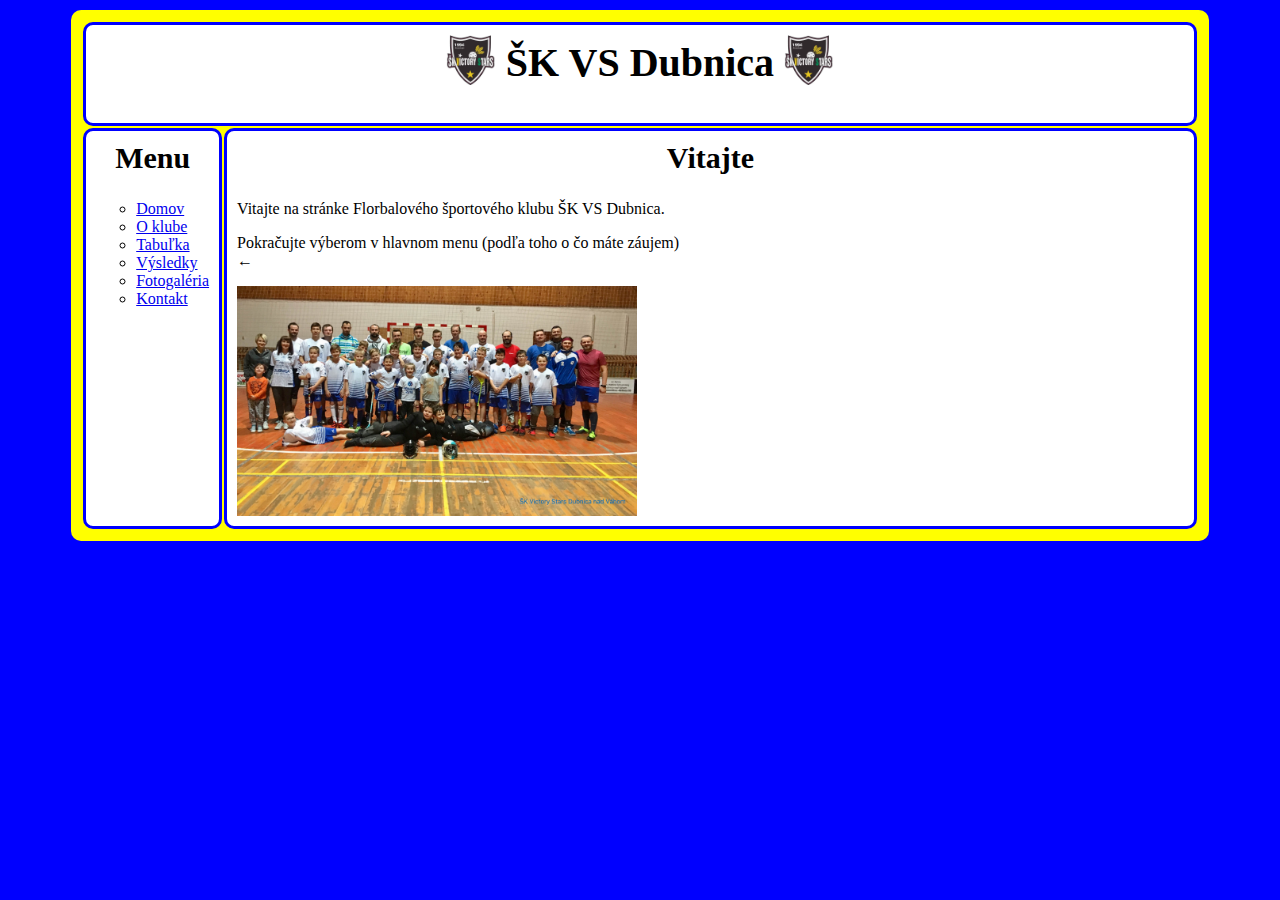
<file: index.html>
<html>
  <head>
    <title> Domov | ŠK VS Dubnica </title>
		<meta name="keywords" content="florbal, floorball, dubnica, victory stars" >
 		<meta name="description" content="Stránka športového klubu ŠK VS Dubnica." />
 		<meta name="author" content="Michal Sokolik">
 		<meta name="copyright" content="Michal Sokolik">
    <meta http-equiv="Content-Type" content="text/html; charset=utf-8" />

    <link rel="shortcut icon" type="image/x-icon" href="favicon.ico" />
    <link rel="stylesheet" type="text/css" href="styles.css">
  </head>

  <body>
    <center>
      <table class="main-table">
        <tr>
          <td colspan="2" class="content-td">
            <h1><img src="./images/logo.jpg" class="title-logo"> ŠK VS Dubnica <img src="./images/logo.jpg" class="title-logo"></h1>
          </td>
        </tr>

        <tr>
          <td class="menu">
            <h2>Menu</h2>
            <ul>
              <li><a href="index.html">Domov</a></li>
              <li><a href="oklube.html">O klube</a></li>
              <li><a href="tabulka.html">Tabuľka</a></li>
              <li><a href="vysledky.html">Výsledky</a></li>
              <li><a href="fotogaleria.html">Fotogaléria</a></li>
              <li><a href="kontakt.html">Kontakt</a></li>
            </ul>
          </td>

          <td class="content-td">
            <h2>Vitajte</h2>
            <p>Vitajte na stránke Florbalového športového klubu ŠK VS Dubnica.</p>
            <p>Pokračujte výberom v hlavnom menu (podľa toho o čo máte záujem)<br>&larr;</p>
            <img src="./images/vitajte.jpg" style="width: 400px">
          </td>
        </tr>

      </table>
    </center>
  </body>
</html>
</file>
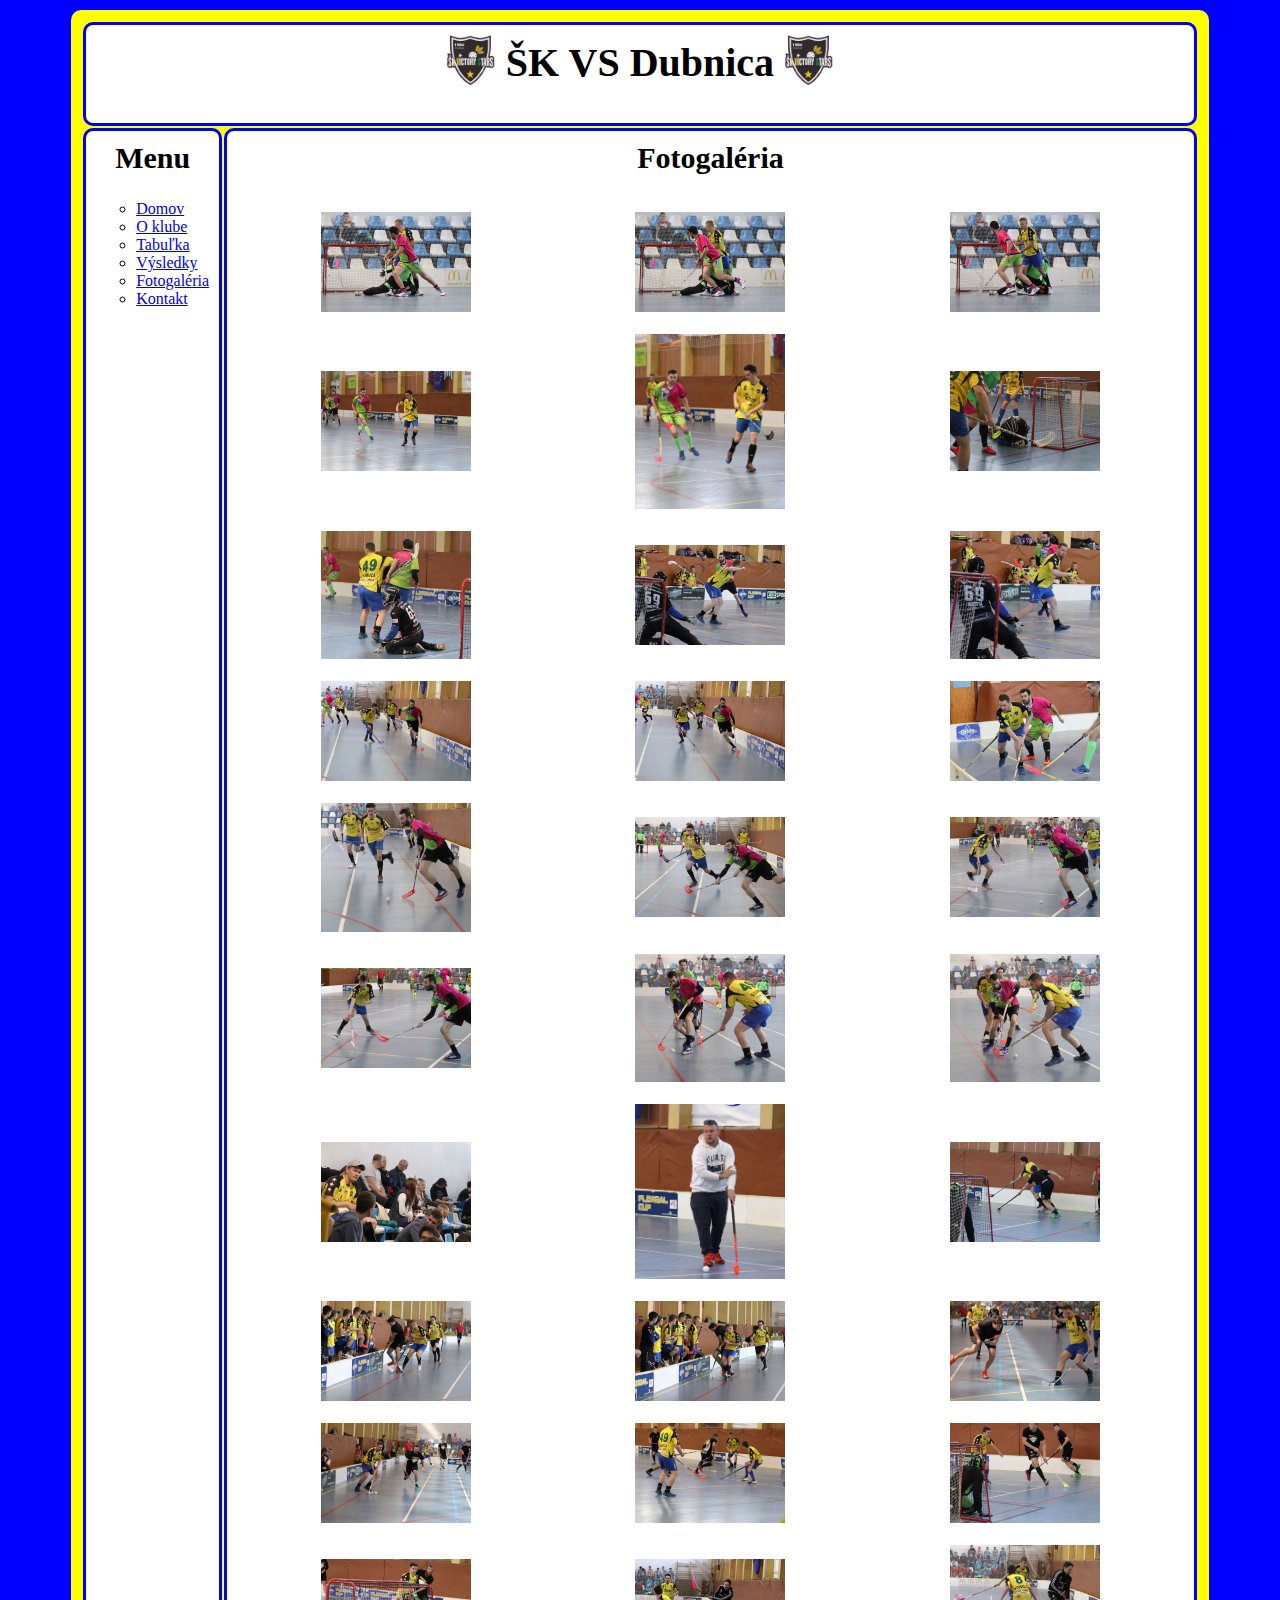
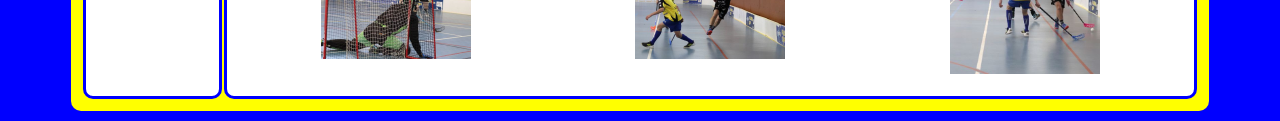
<file: fotogaleria.html>
<html>
  <head>
    <title> Fotogaléria | ŠK VS Dubnica </title>
		<meta name="keywords" content="florbal, floorball, dubnica, victory stars" >
 		<meta name="description" content="Stránka športového klubu ŠK VS Dubnica." />
 		<meta name="author" content="Michal Sokolik">
 		<meta name="copyright" content="Michal Sokolik">
    <meta http-equiv="Content-Type" content="text/html; charset=utf-8" />

    <link rel="shortcut icon" type="image/x-icon" href="favicon.ico" />
    <link rel="stylesheet" type="text/css" href="styles.css">
  </head>

  <body>
    <center>
      <table class="main-table">
        <tr>
          <td colspan="2" class="content-td">
            <h1><img src="./images/logo.jpg" class="title-logo"> ŠK VS Dubnica <img src="./images/logo.jpg" class="title-logo"></h1>
          </td>
        </tr>

        <tr>
          <td class="menu">
            <h2>Menu</h2>
            <ul>
              <li><a href="index.html">Domov</a></li>
              <li><a href="oklube.html">O klube</a></li>
              <li><a href="tabulka.html">Tabuľka</a></li>
              <li><a href="vysledky.html">Výsledky</a></li>
              <li><a href="fotogaleria.html">Fotogaléria</a></li>
              <li><a href="kontakt.html">Kontakt</a></li>
            </ul>
          </td>

          <td class="content-td">
            <h2>Fotogaléria</h2>
            <table width="100%" style="text-align: center">
              <tr>
                <td><a href="./images/fotogaleria/orig/v_obr00.jpg"><img src="./images/fotogaleria/small/m_obr00.jpg"></a></td>
                <td><a href="./images/fotogaleria/orig/v_obr01.jpg"><img src="./images/fotogaleria/small/m_obr01.jpg"></a></td>
                <td><a href="./images/fotogaleria/orig/v_obr02.jpg"><img src="./images/fotogaleria/small/m_obr02.jpg"></a></td>
              </tr>
              <tr>
                <td><a href="./images/fotogaleria/orig/v_obr03.jpg"><img src="./images/fotogaleria/small/m_obr03.jpg"></a></td>
                <td><a href="./images/fotogaleria/orig/v_obr04.jpg"><img src="./images/fotogaleria/small/m_obr04.jpg"></a></td>
                <td><a href="./images/fotogaleria/orig/v_obr05.jpg"><img src="./images/fotogaleria/small/m_obr05.jpg"></a></td>
              </tr>
              <tr>
                <td><a href="./images/fotogaleria/orig/v_obr06.jpg"><img src="./images/fotogaleria/small/m_obr06.jpg"></a></td>
                <td><a href="./images/fotogaleria/orig/v_obr07.jpg"><img src="./images/fotogaleria/small/m_obr07.jpg"></a></td>
                <td><a href="./images/fotogaleria/orig/v_obr08.jpg"><img src="./images/fotogaleria/small/m_obr08.jpg"></a></td>
              </tr>
              <tr>
                <td><a href="./images/fotogaleria/orig/v_obr09.jpg"><img src="./images/fotogaleria/small/m_obr09.jpg"></a></td>
                <td><a href="./images/fotogaleria/orig/v_obr10.jpg"><img src="./images/fotogaleria/small/m_obr10.jpg"></a></td>
                <td><a href="./images/fotogaleria/orig/v_obr11.jpg"><img src="./images/fotogaleria/small/m_obr11.jpg"></a></td>
              </tr>
              <tr>
                <td><a href="./images/fotogaleria/orig/v_obr12.jpg"><img src="./images/fotogaleria/small/m_obr12.jpg"></a></td>
                <td><a href="./images/fotogaleria/orig/v_obr13.jpg"><img src="./images/fotogaleria/small/m_obr13.jpg"></a></td>
                <td><a href="./images/fotogaleria/orig/v_obr14.jpg"><img src="./images/fotogaleria/small/m_obr14.jpg"></a></td>
              </tr>
              <tr>
                <td><a href="./images/fotogaleria/orig/v_obr15.jpg"><img src="./images/fotogaleria/small/m_obr15.jpg"></a></td>
                <td><a href="./images/fotogaleria/orig/v_obr16.jpg"><img src="./images/fotogaleria/small/m_obr16.jpg"></a></td>
                <td><a href="./images/fotogaleria/orig/v_obr17.jpg"><img src="./images/fotogaleria/small/m_obr17.jpg"></a></td>
              </tr>
              <tr>
                <td><a href="./images/fotogaleria/orig/v_obr18.jpg"><img src="./images/fotogaleria/small/m_obr18.jpg"></a></td>
                <td><a href="./images/fotogaleria/orig/v_obr19.jpg"><img src="./images/fotogaleria/small/m_obr19.jpg"></a></td>
                <td><a href="./images/fotogaleria/orig/v_obr20.jpg"><img src="./images/fotogaleria/small/m_obr20.jpg"></a></td>
              </tr>
              <tr>
                <td><a href="./images/fotogaleria/orig/v_obr21.jpg"><img src="./images/fotogaleria/small/m_obr21.jpg"></a></td>
                <td><a href="./images/fotogaleria/orig/v_obr22.jpg"><img src="./images/fotogaleria/small/m_obr22.jpg"></a></td>
                <td><a href="./images/fotogaleria/orig/v_obr23.jpg"><img src="./images/fotogaleria/small/m_obr23.jpg"></a></td>
              </tr>
              <tr>
                <td><a href="./images/fotogaleria/orig/v_obr24.jpg"><img src="./images/fotogaleria/small/m_obr24.jpg"></a></td>
                <td><a href="./images/fotogaleria/orig/v_obr25.jpg"><img src="./images/fotogaleria/small/m_obr25.jpg"></a></td>
                <td><a href="./images/fotogaleria/orig/v_obr26.jpg"><img src="./images/fotogaleria/small/m_obr26.jpg"></a></td>
              </tr>
              <tr>
                <td><a href="./images/fotogaleria/orig/v_obr27.jpg"><img src="./images/fotogaleria/small/m_obr27.jpg"></a></td>
                <td><a href="./images/fotogaleria/orig/v_obr28.jpg"><img src="./images/fotogaleria/small/m_obr28.jpg"></a></td>
                <td><a href="./images/fotogaleria/orig/v_obr29.jpg"><img src="./images/fotogaleria/small/m_obr29.jpg"></a></td>
              </tr>
            </table>
          </td>
        </tr>

      </table>
    </center>
  </body>
</html>
</file>
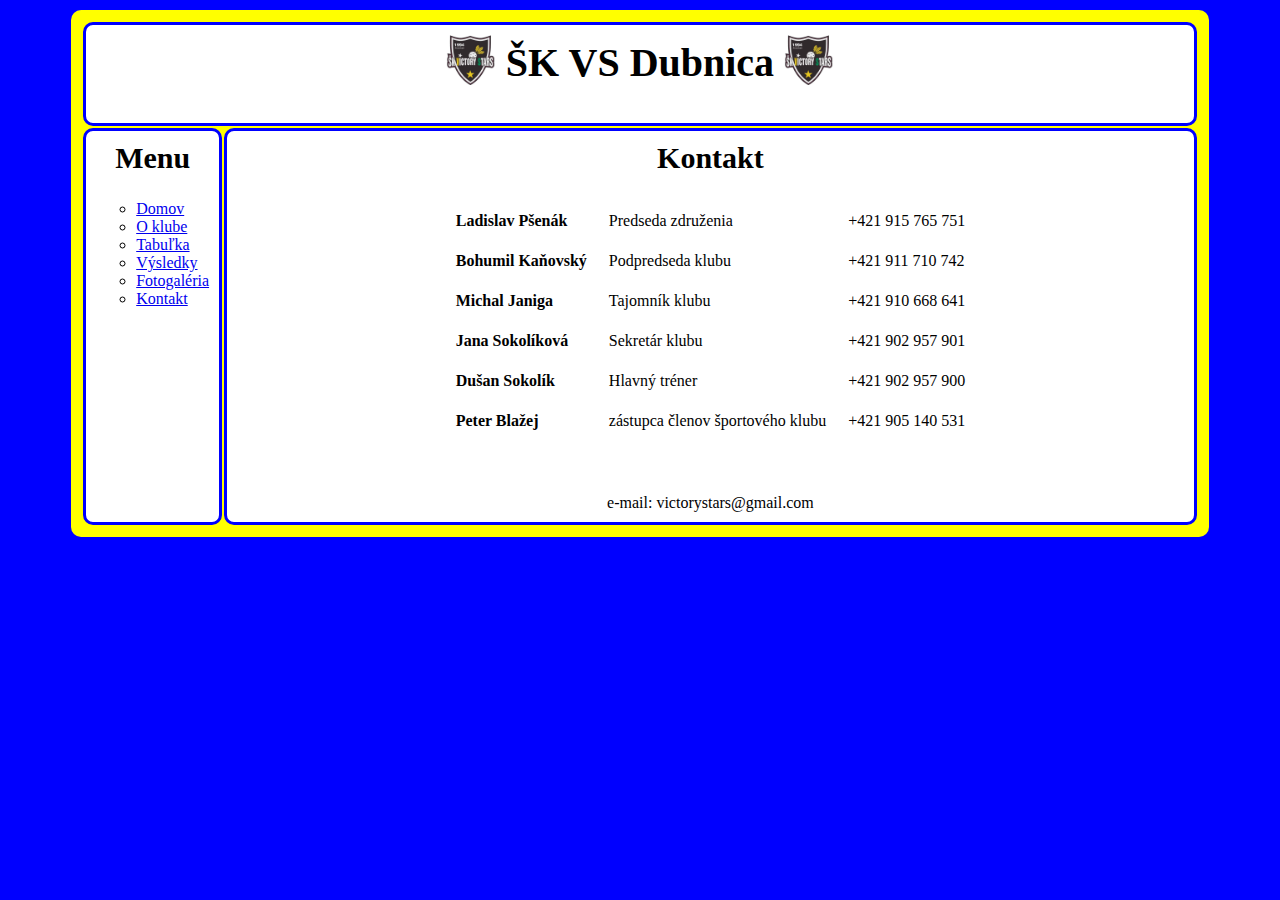
<file: kontakt.html>
<html>
  <head>
    <title> Kontakt | ŠK VS Dubnica </title>
		<meta name="keywords" content="florbal, floorball, dubnica, victory stars" >
 		<meta name="description" content="Stránka športového klubu ŠK VS Dubnica." />
 		<meta name="author" content="Michal Sokolik">
 		<meta name="copyright" content="Michal Sokolik">
    <meta http-equiv="Content-Type" content="text/html; charset=utf-8" />

    <link rel="shortcut icon" type="image/x-icon" href="favicon.ico" />
    <link rel="stylesheet" type="text/css" href="styles.css">
  </head>

  <body>
    <center>
      <table class="main-table">
        <tr>
          <td colspan="2" class="content-td">
            <h1><img src="./images/logo.jpg" class="title-logo"> ŠK VS Dubnica <img src="./images/logo.jpg" class="title-logo"></h1>
          </td>
        </tr>

        <tr>
          <td class="menu">
            <h2>Menu</h2>
            <ul>
              <li><a href="index.html">Domov</a></li>
              <li><a href="oklube.html">O klube</a></li>
              <li><a href="tabulka.html">Tabuľka</a></li>
              <li><a href="vysledky.html">Výsledky</a></li>
              <li><a href="fotogaleria.html">Fotogaléria</a></li>
              <li><a href="kontakt.html">Kontakt</a></li>
            </ul>
          </td>

          <td class="content-td">
            <h2>Kontakt</h2>
            <table class="content-table">
              <tr>
                <td><strong>Ladislav Pšenák</strong></td>
                <td>Predseda združenia</td>
                <td>+421 915 765 751</td>
              </tr>
              <tr>
                <td><strong>Bohumil Kaňovský</strong></td>
                <td>Podpredseda klubu</td>
                <td>+421 911 710 742</td>
              </tr>
              <tr>
                <td><strong>Michal Janiga</strong></td>
                <td>Tajomník&nbsp;klubu</td>
                <td>+421 910 668 641</td>
              </tr>
              <tr>
                <td><strong>Jana Sokolíková</strong></td>
                <td>Sekretár klubu</td>
                <td>+421 902 957 901</td>
              </tr>
              <tr>
                <td><strong>Dušan Sokolík</strong></td>
                <td>Hlavný tréner</td>
                <td>+421 902 957 900</td>
              </tr>
              <tr>
                <td><strong>Peter Blažej</strong></td>
                <td>zástupca členov športového klubu</td>
                <td>+421 905 140 531</td>
              </tr>
            </table>

            <br><br>
            <p align="center">e-mail:  victorystars@gmail.com</p>
          </td>
        </tr>
      </table>
    </center>
  </body>
</html>
</file>
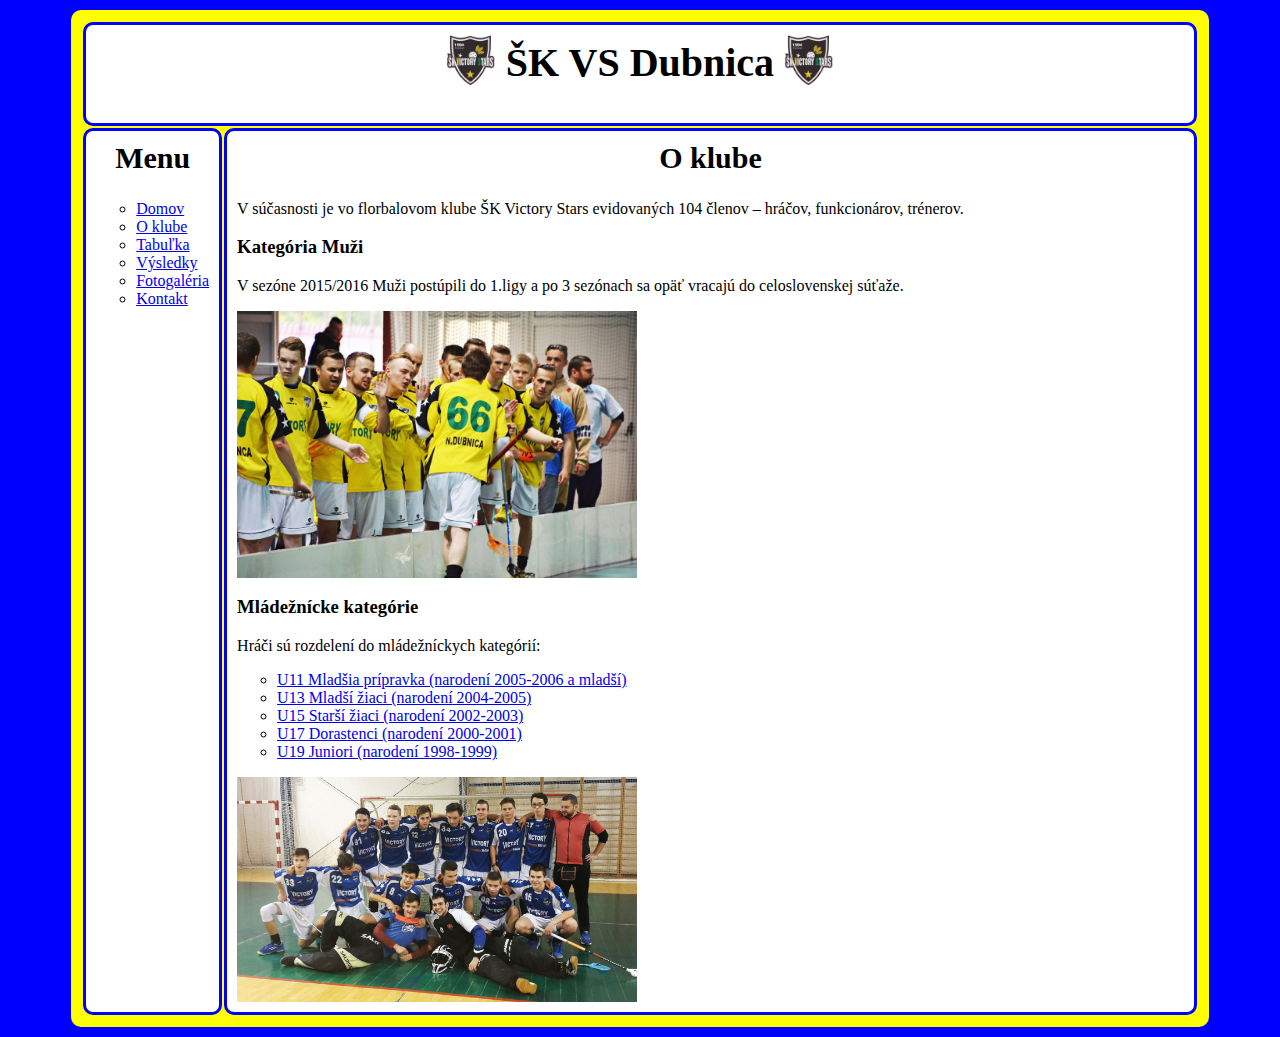
<file: oklube.html>
<html>
  <head>
    <title> O klube | ŠK VS Dubnica </title>
		<meta name="keywords" content="florbal, floorball, dubnica, victory stars" >
 		<meta name="description" content="Stránka športového klubu ŠK VS Dubnica." />
 		<meta name="author" content="Michal Sokolik">
 		<meta name="copyright" content="Michal Sokolik">
    <meta http-equiv="Content-Type" content="text/html; charset=utf-8" />

    <link rel="shortcut icon" type="image/x-icon" href="favicon.ico" />
    <link rel="stylesheet" type="text/css" href="styles.css">
  </head>

  <body>
    <center>
      <table class="main-table">
        <tr>
          <td colspan="2" class="content-td">
            <h1><img src="./images/logo.jpg" class="title-logo"> ŠK VS Dubnica <img src="./images/logo.jpg" class="title-logo"></h1>
          </td>
        </tr>

        <tr>
          <td class="menu">
            <h2>Menu</h2>
            <ul>
              <li><a href="index.html">Domov</a></li>
              <li><a href="oklube.html">O klube</a></li>
              <li><a href="tabulka.html">Tabuľka</a></li>
              <li><a href="vysledky.html">Výsledky</a></li>
              <li><a href="fotogaleria.html">Fotogaléria</a></li>
              <li><a href="kontakt.html">Kontakt</a></li>
            </ul>
          </td>

          <td class="content-td">
            <h2>O klube</h2>
              <p>V súčasnosti je vo florbalovom klube ŠK Victory Stars evidovaných 104 členov – hráčov, funkcionárov, trénerov.</p>
              <h3>Kategória Muži</h3>
              <p>V sezóne 2015/2016 Muži postúpili do 1.ligy a po 3 sezónach sa opäť vracajú do celoslovenskej súťaže.</p>
              <img src="./images/muzi.jpg" style="width: 400px;">

              <h3>Mládežnícke kategórie</h3>
              <p>Hráči sú rozdelení do mládežníckych kategórií:</p>
              <ul>
                <li><a href="http://sokos.sk/florbaldca2/index.php?sPage=kat_U11&amp;nStatic=1" target="_blank">U11 Mladšia prípravka (narodení 2005-2006 a mladší)</a></li>
                <li><a href="http://sokos.sk/florbaldca2/index.php?sPage=kat_U13&amp;nStatic=1" target="_blank">U13 Mladší žiaci (narodení 2004-2005)</a></li>
                <li><a href="http://sokos.sk/florbaldca2/index.php?sPage=kat_U15&amp;nStatic=1" target="_blank">U15 Starší žiaci (narodení 2002-2003)</a></li>
                <li><a href="http://sokos.sk/florbaldca2/index.php?sPage=kat_U17&amp;nStatic=1" target="_blank">U17 Dorastenci (narodení 2000-2001)</a></li>
                <li><a href="http://sokos.sk/florbaldca2/index.php?sPage=kat_U19&amp;nStatic=1" target="_blank">U19 Juniori (narodení 1998-1999)</a></li>
              </ul>
              <img src="./images/mladez.jpg" style="width: 400px;">
          </td>
        </tr>

      </table>
    </center>
  </body>
</html>
</file>
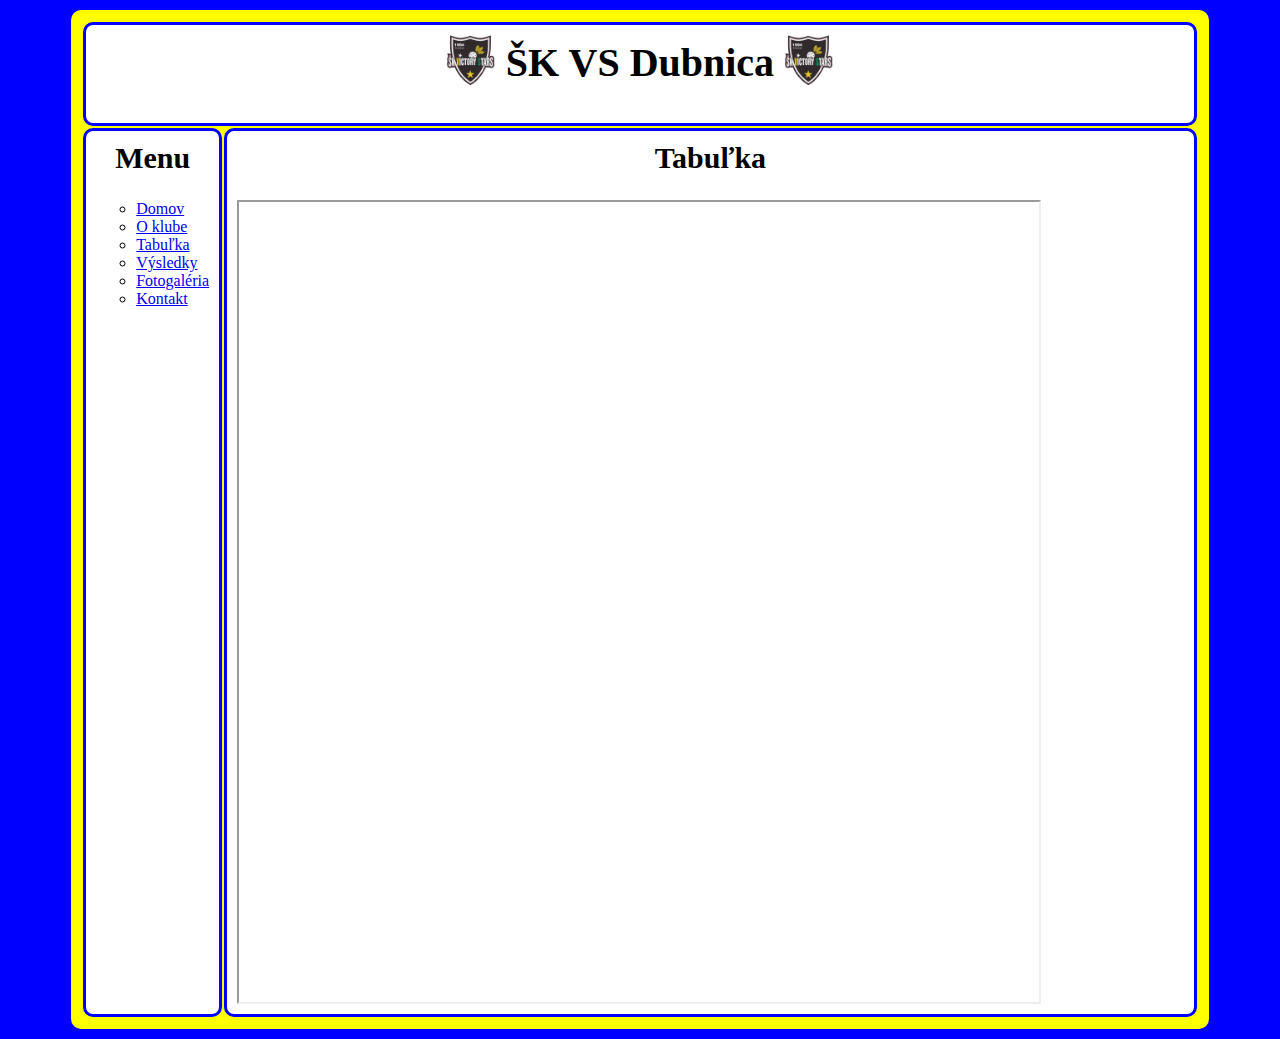
<file: tabulka.html>
<html>
  <head>
    <title> Tabuľka | ŠK VS Dubnica </title>
		<meta name="keywords" content="florbal, floorball, dubnica, victory stars" >
 		<meta name="description" content="Stránka športového klubu ŠK VS Dubnica." />
 		<meta name="author" content="Michal Sokolik">
 		<meta name="copyright" content="Michal Sokolik">
    <meta http-equiv="Content-Type" content="text/html; charset=utf-8" />

    <link rel="shortcut icon" type="image/x-icon" href="favicon.ico" />
    <link rel="stylesheet" type="text/css" href="styles.css">
  </head>

  <body>
    <center>
      <table class="main-table">
        <tr>
          <td colspan="2" class="content-td">
            <h1><img src="./images/logo.jpg" class="title-logo"> ŠK VS Dubnica <img src="./images/logo.jpg" class="title-logo"></h1>
          </td>
        </tr>

        <tr>
          <td class="menu">
            <h2>Menu</h2>
            <ul>
              <li><a href="index.html">Domov</a></li>
              <li><a href="oklube.html">O klube</a></li>
              <li><a href="tabulka.html">Tabuľka</a></li>
              <li><a href="vysledky.html">Výsledky</a></li>
              <li><a href="fotogaleria.html">Fotogaléria</a></li>
              <li><a href="kontakt.html">Kontakt</a></li>
            </ul>
          </td>

          <td class="content-td">
            <h2>Tabuľka</h2>
            <iframe width="800" height="800" src="http://statistiky.szfb.sk/liga/2018-2019/m1/detail"> </iframe>
          </td>
        </tr>

      </table>
    </center>
  </body>
</html>
</file>
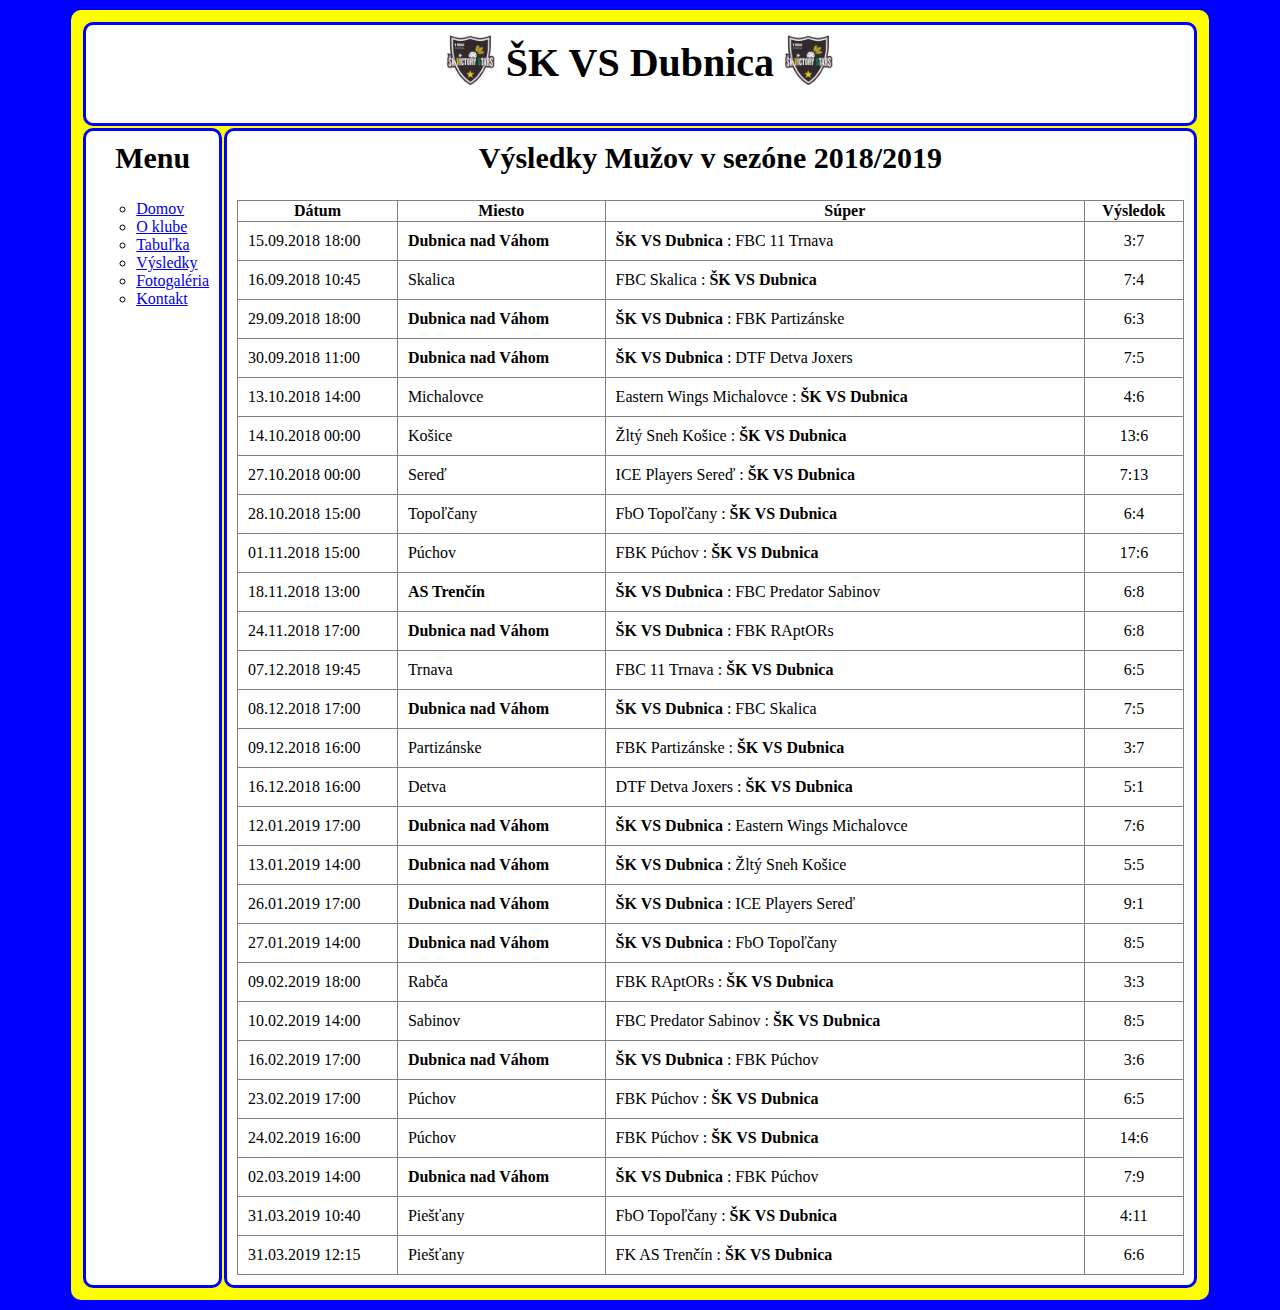
<file: vysledky.html>
<html>
  <head>
    <title> Výsledky | ŠK VS Dubnica </title>
		<meta name="keywords" content="florbal, floorball, dubnica, victory stars" >
 		<meta name="description" content="Stránkaportového klubuK VS Dubnica." />
 		<meta name="author" content="Michalkolik">
 		<meta name="copyright" content="Michalkolik">
    <meta http-equiv="Content-Type" content="text/html; charset=utf-8" />

    <link rel="shortcut icon" type="image/x-icon" href="favicon.ico" />
    <link rel="stylesheet" type="text/css" href="styles.css">
  </head>

  <body>
    <center>
      <table class="main-table">
        <tr>
          <td colspan="2" class="content-td">
            <h1><img src="./images/logo.jpg" class="title-logo"> ŠK VS Dubnica <img src="./images/logo.jpg" class="title-logo"></h1>
          </td>
        </tr>

        <tr>
          <td class="menu">
            <h2>Menu</h2>
            <ul>
              <li><a href="index.html">Domov</a></li>
              <li><a href="oklube.html">O klube</a></li>
              <li><a href="tabulka.html">Tabuľka</a></li>
              <li><a href="vysledky.html">Výsledky</a></li>
              <li><a href="fotogaleria.html">Fotogaléria</a></li>
              <li><a href="kontakt.html">Kontakt</a></li>
            </ul>
          </td>

          <td class="content-td">
            <h2>Výsledky Mužov v sezóne 2018/2019</h2>
            <table border="1" rules="all">
                <tr>
                  <th width="10%">Dátum</th>
                  <th width="13%">Miesto</th>
                  <th width="30%">Súper</th>
                  <th width="5%">Výsledok</th>
                </tr>
                <tr>
                  <td>15.09.2018 18:00</td>
                  <td><strong>Dubnica nad Váhom</strong></td>
                  <td><strong>ŠK VS Dubnica</strong> : FBC 11 Trnava</td>
                  <td style="text-align: center">3:7</td>
                </tr>
                <tr>
                  <td>16.09.2018 10:45</td>
                  <td>Skalica</td>
                  <td>FBC Skalica : <strong>ŠK VS Dubnica</strong></td>
                  <td style="text-align: center">7:4</td>
                </tr>
                <tr>
                  <td>29.09.2018 18:00</td>
                  <td><strong>Dubnica nad Váhom</strong></td>
                  <td><strong>ŠK VS Dubnica</strong> : FBK Partizánske</td>
                  <td style="text-align: center">6:3</td>
                </tr>
                <tr>
                  <td>30.09.2018 11:00</td>
                  <td><strong>Dubnica nad Váhom</strong></td>
                  <td><strong>ŠK VS Dubnica</strong> : DTF Detva Joxers</td>
                  <td style="text-align: center">7:5</td>
                </tr>
                <tr>
                  <td>13.10.2018 14:00</td>
                  <td>Michalovce</td>
                  <td>Eastern Wings Michalovce : <strong>ŠK VS Dubnica</strong></td>
                  <td style="text-align: center">4:6</td>
                </tr>
                <tr>
                  <td>14.10.2018 00:00</td>
                  <td>Košice</td>
                  <td>Žltý Sneh Košice : <strong>ŠK VS Dubnica</strong></td>
                  <td style="text-align: center">13:6</td>
                </tr>
                <tr>
                  <td>27.10.2018 00:00</td>
                  <td>Sereď</td>
                  <td>ICE Players Sereď : <strong>ŠK VS Dubnica</strong></td>
                  <td style="text-align: center">7:13</td>
                </tr>
                <tr>
                  <td>28.10.2018 15:00</td>
                  <td>Topoľčany</td>
                  <td>FbO Topoľčany : <strong>ŠK VS Dubnica</strong></td>
                  <td style="text-align: center">6:4</td>
                </tr>
                <tr>
                  <td>01.11.2018 15:00</td>
                  <td>Púchov</td>
                  <td>FBK Púchov : <strong>ŠK VS Dubnica</strong></td>
                  <td style="text-align: center">17:6</td>
                </tr>
                <tr>
                  <td>18.11.2018 13:00</td>
                  <td><strong>AS Trenčín</strong></td>
                  <td><strong>ŠK VS Dubnica</strong> : FBC Predator Sabinov</td>
                  <td style="text-align: center">6:8</td>
                </tr>
                <tr>
                  <td>24.11.2018 17:00</td>
                  <td><strong>Dubnica nad Váhom</strong></td>
                  <td><strong>ŠK VS Dubnica</strong> : FBK RAptORs</td>
                  <td style="text-align: center">6:8</td>
                </tr>
                <tr>
                  <td>07.12.2018 19:45</td>
                  <td>Trnava</td>
                  <td>FBC 11 Trnava : <strong>ŠK VS Dubnica</strong></td>
                  <td style="text-align: center">6:5</td>
                </tr>
                <tr>
                  <td>08.12.2018 17:00</td>
                  <td><strong>Dubnica nad Váhom</strong></td>
                  <td><strong>ŠK VS Dubnica</strong> : FBC Skalica</td>
                  <td style="text-align: center">7:5</td>
                </tr>
                <tr>
                  <td>09.12.2018 16:00</td>
                  <td>Partizánske</td>
                  <td>FBK Partizánske : <strong>ŠK VS Dubnica</strong></td>
                  <td style="text-align: center">3:7</td>
                </tr>
                <tr>
                  <td>16.12.2018 16:00</td>
                  <td>Detva</td>
                  <td>DTF Detva Joxers : <strong>ŠK VS Dubnica</strong></td>
                  <td style="text-align: center">5:1</td>
                </tr>
                <tr>
                  <td>12.01.2019 17:00</td>
                  <td><strong>Dubnica nad Váhom</strong></td>
                  <td><strong>ŠK VS Dubnica</strong> : Eastern Wings Michalovce</td>
                  <td style="text-align: center">7:6</td>
                </tr>
                <tr>
                  <td>13.01.2019 14:00</td>
                  <td><strong>Dubnica nad Váhom</strong></td>
                  <td><strong>ŠK VS Dubnica</strong> : Žltý Sneh Košice</td>
                  <td style="text-align: center">5:5</td>
                </tr>
                <tr>
                  <td>26.01.2019 17:00</td>
                  <td><strong>Dubnica nad Váhom</strong></td>
                  <td><strong>ŠK VS Dubnica</strong> : ICE Players Sereď</td>
                  <td style="text-align: center">9:1</td>
                </tr>
                <tr>
                  <td>27.01.2019 14:00</td>
                  <td><strong>Dubnica nad Váhom</strong></td>
                  <td><strong>ŠK VS Dubnica</strong> : FbO Topoľčany</td>
                  <td style="text-align: center">8:5</td>
                </tr>
                <tr>
                  <td>09.02.2019 18:00</td>
                  <td>Rabča</td>
                  <td>FBK RAptORs : <strong>ŠK VS Dubnica</strong></td>
                  <td style="text-align: center">3:3</td>
                </tr>
                <tr>
                  <td>10.02.2019 14:00</td>
                  <td>Sabinov</td>
                  <td>FBC Predator Sabinov : <strong>ŠK VS Dubnica</strong></td>
                  <td style="text-align: center">8:5</td>
                </tr>
                <tr>
                  <td>16.02.2019 17:00</td>
                  <td><strong>Dubnica nad Váhom</strong></td>
                  <td><strong>ŠK VS Dubnica</strong> : FBK Púchov</td>
                  <td style="text-align: center">3:6</td>
                </tr>
                <tr>
                  <td>23.02.2019 17:00</td>
                  <td>Púchov</td>
                  <td>FBK Púchov : <strong>ŠK VS Dubnica</strong></td>
                  <td style="text-align: center">6:5</td>
                </tr>
                <tr>
                  <td>24.02.2019 16:00</td>
                  <td>Púchov</td>
                  <td>FBK Púchov : <strong>ŠK VS Dubnica</strong></td>
                  <td style="text-align: center">14:6</td>
                </tr>
                <tr>
                  <td>02.03.2019 14:00</td>
                  <td><strong>Dubnica nad Váhom</strong></td>
                  <td><strong>ŠK VS Dubnica</strong> : FBK Púchov</td>
                  <td style="text-align: center">7:9</td>
                </tr>
                <tr>
                  <td>31.03.2019 10:40</td>
                  <td>Piešťany</td>
                  <td>FbO Topoľčany : <strong>ŠK VS Dubnica</strong></td>
                  <td style="text-align: center">4:11</td>
                </tr>
                <tr>
                  <td>31.03.2019 12:15</td>
                  <td>Piešťany</td>
                  <td>FK AS Trenčín : <strong>ŠK VS Dubnica</strong></td>
                  <td style="text-align: center">6:6</td>
                </tr>
            </table>
          </td>
        </tr>

      </table>
    </center>
  </body>
</html>
</file>
<file: styles.css>
body {
  background-color: blue;
  font-family: "Verdana";
}

h1 {
  font-size: 40px;
  text-align: center;
  vertical-align: middle;
}

h2 {
  font-size: 30px;
  text-align: center;
}

table {
}

.main-table {
  width: 90%;
  margin: 10px;
  padding: 10px;
  background-color: yellow;
  border-radius: 10px;
}

.content-table {
  margin-left:auto;
  margin-right:auto;
}

td {
  padding: 10px;
}

.content-td {
  background-color: white;
  border: 3px solid blue;
  border-radius: 10px;
}

.menu {
  width: 10%;
  vertical-align: top;
  background-color: white;
  border: 3px solid blue;
  border-radius: 10px;
}

ul {
  list-style-type: circle;
}

img {
  width: 150px;
}

.title-logo {
  width: 50px;
  vertical-align: sub;
}
</file>
